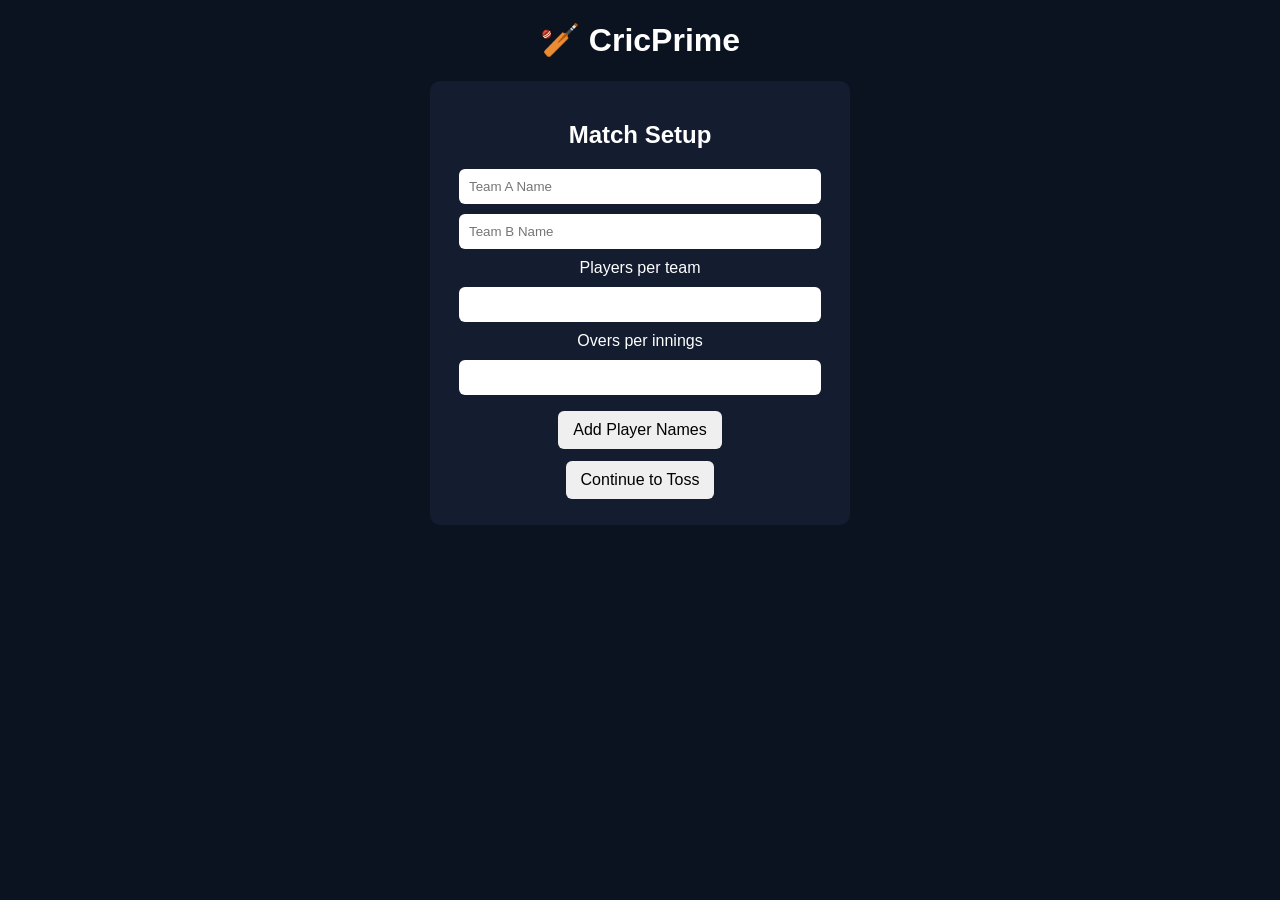
<file: index.html>
<!DOCTYPE html>
<html>

<head>
<title>CricPrime Scorer</title>
<link rel="stylesheet" href="style.css">
<meta name="google-site-verification" content="j7wRkJSRyaiA0jf3kw8z2knJ_OW5r_fRgksAN36FnzU" />
</head>

<body>

<div class="container">

<h1>🏏 CricPrime</h1>

<div id="setup">

<h2>Match Setup</h2>

<input id="teamA" placeholder="Team A Name" required>
<input id="teamB" placeholder="Team B Name" required>

<label>Players per team</label>
<input id="players" type="number">

<label>Overs per innings</label>
<input id="overs" type="number">

<button onclick="createPlayers()">Add Player Names</button>

<div id="playerArea"></div>

<button onclick="showToss()">Continue to Toss</button>

</div>


<div id="tossBox" class="hidden">

<h2>🪙 Toss</h2>

<p id="tossTeams"></p>

<button onclick="toss()">Flip Coin</button>

<p id="tossResult"></p>

<div id="tossDecision" class="hidden">

<h3>Choose Decision</h3>

<button onclick="chooseBat()">Bat</button>
<button onclick="chooseBowl()">Bowl</button>

</div>

</div>


<div id="scoreboard" class="hidden">

<div class="scorebox">

<h2 id="battingTeam"></h2>

<h1 id="score">0 / 0</h1>

<p id="oversDisplay">Overs: 0.0</p>

<p id="target"></p>

</div>


<div class="runButtons">

<button onclick="run(0)">0</button>
<button onclick="run(1)">1</button>
<button onclick="run(2)">2</button>
<button onclick="run(3)">3</button>
<button onclick="run(4)">4</button>
<button onclick="run(6)">6</button>
<button class="wicket" onclick="wicket()">W</button>

</div>


<div class="controls">

<button onclick="nextInnings()">Start 2nd Innings</button>
<button onclick="saveMatch()">Save Match</button>
<button onclick="resetMatch()">Reset Match</button>

</div>

<p id="result"></p>

</div>

</div>

<script src="script.js"></script>

</body>

</html>
</file>
<file: style.css>
body{

background:#0b1220;
font-family:Arial;
color:white;
text-align:center;

}

.container{

max-width:420px;
margin:auto;

}

#setup,#tossBox{

background:#141c2f;
padding:20px;
border-radius:10px;
margin-top:20px;

}

input{

display:block;
margin:10px auto;
padding:10px;
width:90%;
border-radius:6px;
border:none;

}

button{

padding:10px 15px;
margin:6px;
border:none;
border-radius:6px;
font-size:16px;
cursor:pointer;

}

.scorebox{

background:#141c2f;
padding:20px;
margin-top:20px;
border-radius:10px;

}

#score{

font-size:42px;
color:#4cc9f0;

}

.runButtons{

margin-top:20px;

}

.runButtons button{

width:60px;
height:60px;
font-size:18px;
background:#1f2a44;
color:white;

}

.wicket{

background:#ff4d4d;

}

.controls button{

background:#4cc9f0;
color:black;

}

.hidden{

display:none;

}

#result{

margin-top:20px;
font-size:20px;
color:#4cc9f0;

}
</file>
